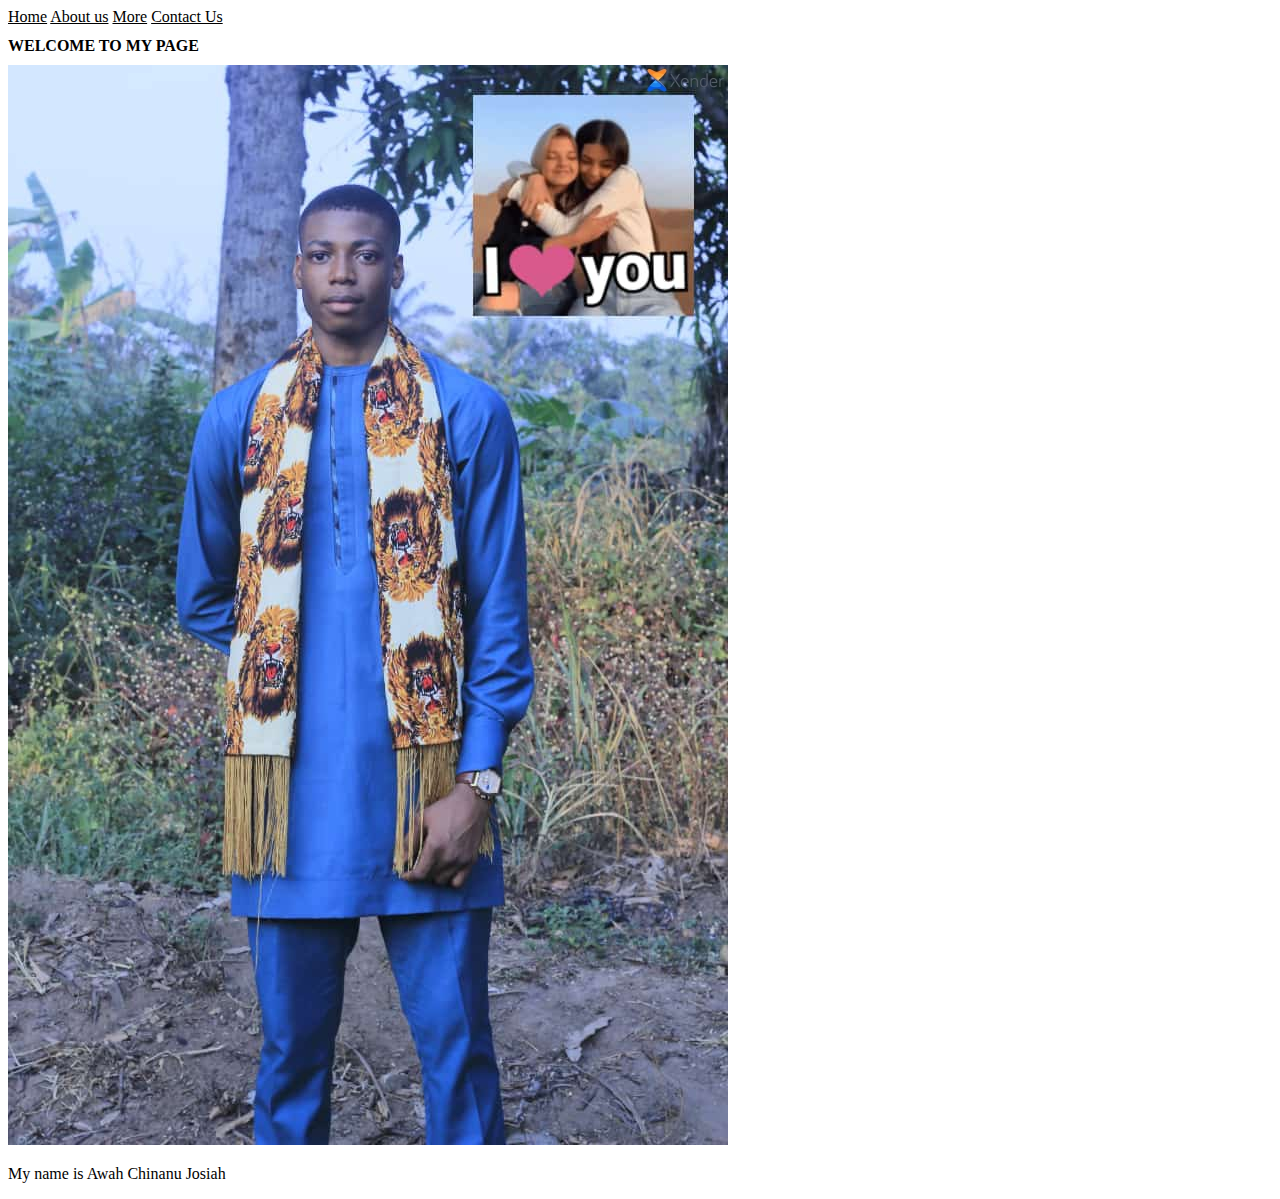
<file: index.html>
<!DOCTYPE html>
<html lang="en">
  <head>
    <title>Learn Factory</title>
  </head>
  <link rel="stylesheet" href="style.css">
  <body>
    <a href="index.html">Home</a>
    <a href="about.html">About us</a>
    <a href="table.html">More</a>
    <a href="my form.html">Contact Us</a>
    <h1>WELCOME TO MY PAGE</h1>
    <img src="img.css.jpg" alt="image" />
    <p>My name is Awah Chinanu Josiah</p>
  </body>
</html>
</file>
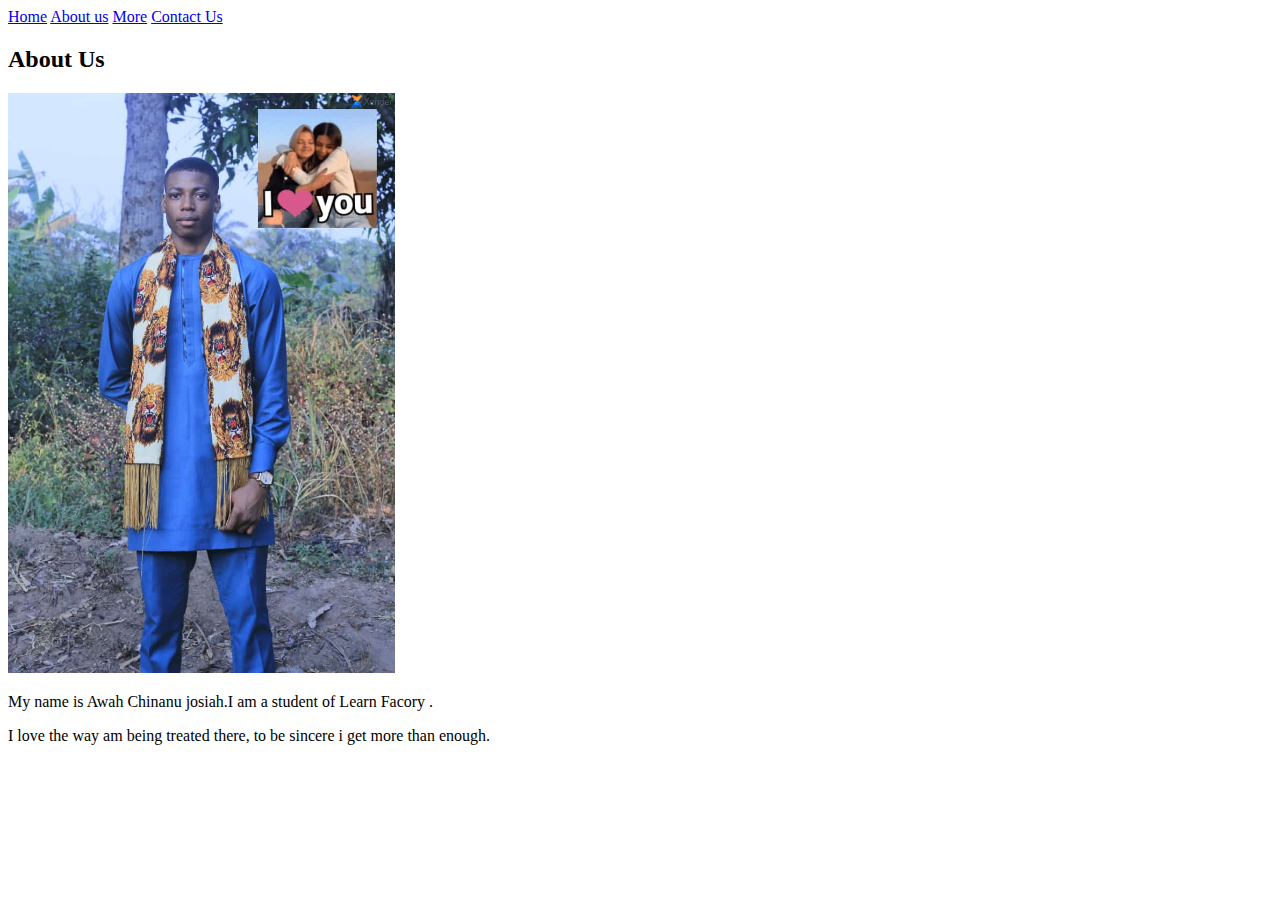
<file: about.html>
<!DOCTYPE html>
<html lang="en">
  <head>
    <title>About Us</title>
  </head>
  <body>
      <a href="index.html">Home</a>
    <a href="about.html">About us</a>
    <a href="table.html">More</a>
    <a href="my form.html">Contact Us</a>
    <h2>About Us</h2>
    <img src="img.css.jpg" alt="image" height="580px" />
    <p>My name is Awah Chinanu josiah.I am a student of Learn Facory .</p>
    <span
      >I love the way am being treated there, to be sincere i get more than
      enough.</span
    >
  </body>
</html>
</file>
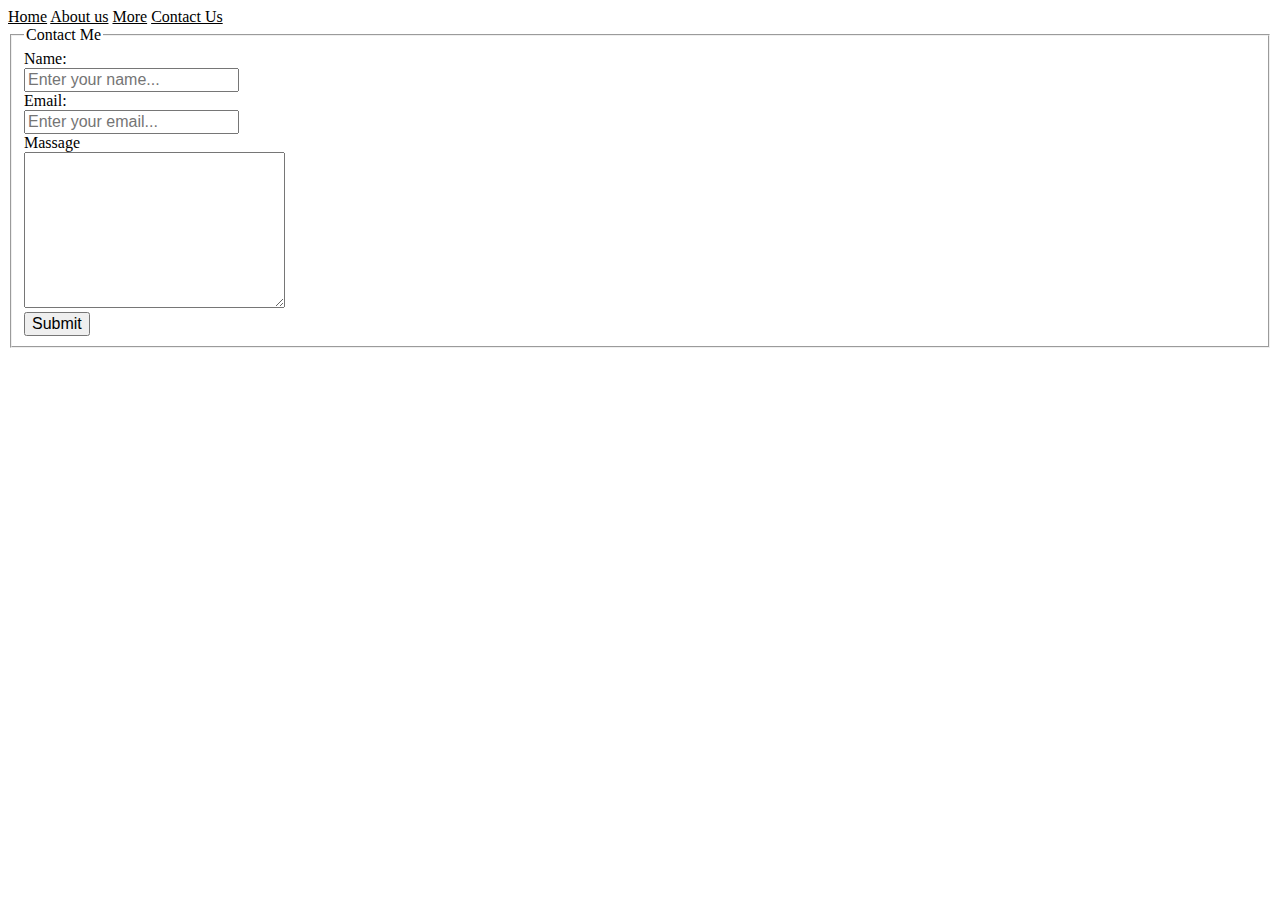
<file: my form.html>
<!DOCTYPE html>
<html lang="en">
<head>
    <title>My form</title>
</head>
<link rel="stylesheet" href="style.css">
<body>
    <a href="index.html">Home</a>
    <a href="about.html">About us</a>
    <a href="table.html">More</a>
    <a href="my form.html">Contact Us</a>
    <fieldset>
    <legend>Contact Me</legend>
    <form>
        <label>Name:</label><br>
        <input type="text" placeholder="Enter your name..."><br>
        <label>Email:</label><br>
        <input type="email" placeholder="Enter your email..."><br>
        <label>Massage</label><br>
        <textarea name="" id="" cols="30" rows="10"></textarea><br>
        <input type="submit" placeholder="submit">

    </form>
    </fieldset>
</body>
</html>
</file>
<file: style.css>
*{
    color: rgb(0, 0, 0);
    font: 300px;
    font-size: medium;

}
:-ms-input-placeholder{
    color: black;
}
section{
    width: 100px;
}
</file>
